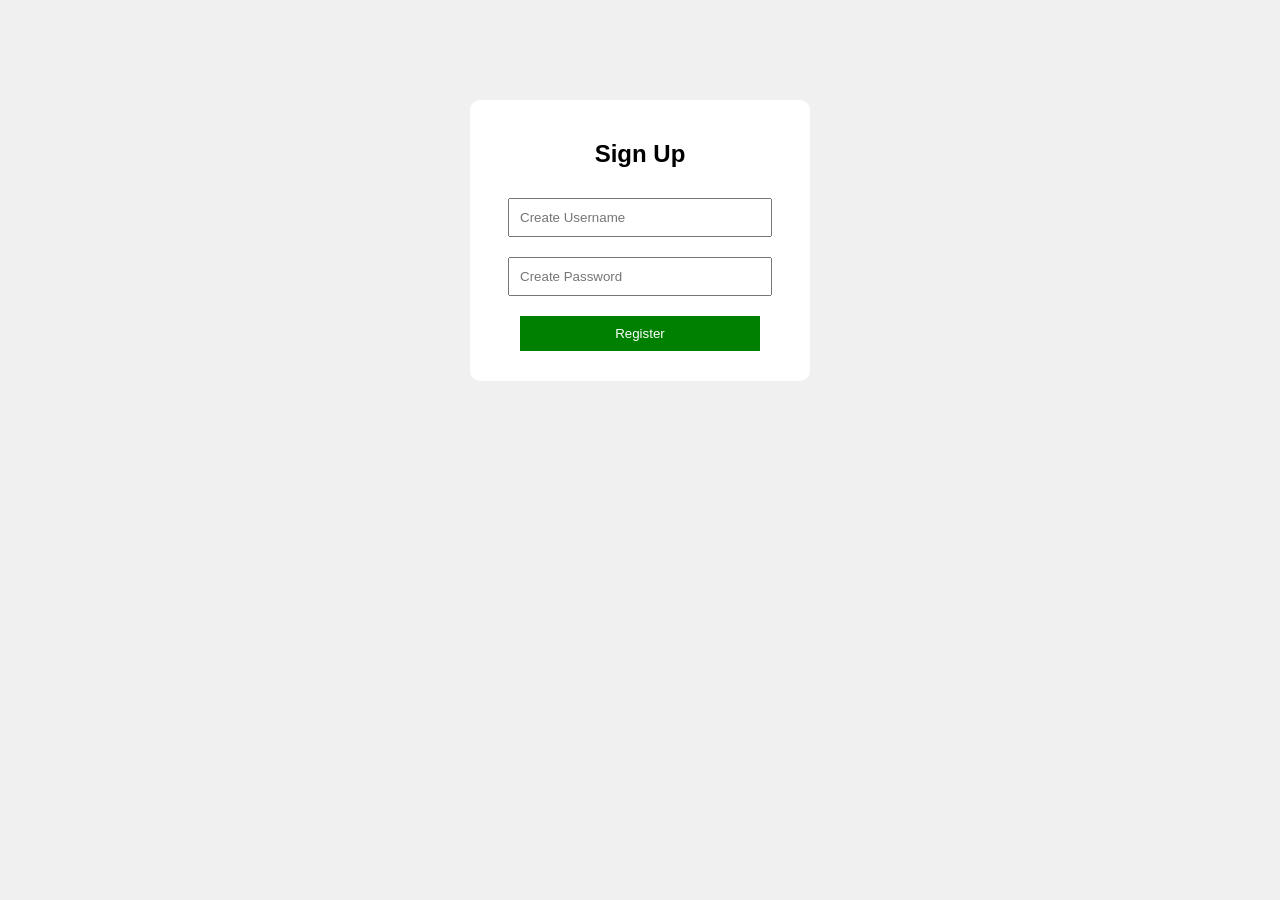
<file: signup.html>
<!DOCTYPE html>
<html>
<head>
    <title>Sign Up</title>
    <link rel="stylesheet" href="style.css">
</head>
<body>

<div class="container">
    <h2>Sign Up</h2>

    <form action="register.php" method="POST">
        <input type="text" name="username" placeholder="Create Username" required><br>
        <input type="password" name="password" placeholder="Create Password" required><br>
        <button type="submit">Register</button>
    </form>
</div>

</body>
</html>
</file>
<file: style.css>
body {
    font-family: Arial;
    background: #f0f0f0;
    text-align: center;
}

.container {
    background: white;
    padding: 20px;
    width: 300px;
    margin: 100px auto;
    border-radius: 10px;
}

.logo {
    width: 100px;
}

input, button {
    margin: 10px;
    padding: 10px;
    width: 80%;
}

button {
    background: green;
    color: white;
    border: none;
}
</file>
